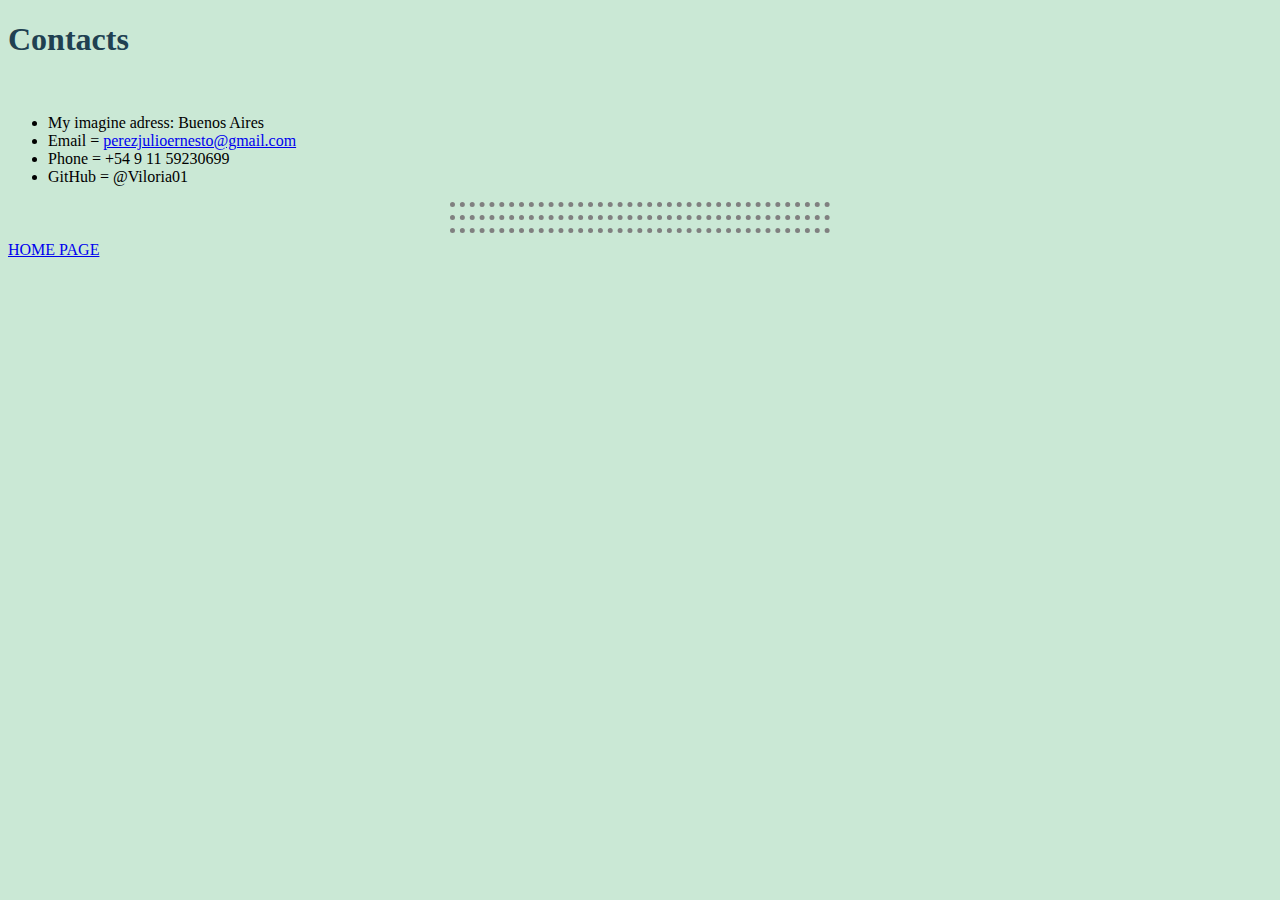
<file: Contacts.html>
<!DOCTYPE html>
<html>
	<head>
		<title>Julio Contacts</title>
		<link rel="stylesheet" type="text/css" href="css/style.css">
	</head>
	
	<body>
		<h1>Contacts</h1>
		<br>
		<ul>
  			<li>My imagine adress: Buenos Aires</li>
  			<li>Email = <a href="perezjulioernesto@gmail.com">perezjulioernesto@gmail.com</a></li>
  			<li>Phone = +54 9 11 59230699</li>
  			<li>GitHub = @Viloria01</li>
		</ul>
		<hr><hr><hr>
    	<a href="index.html">HOME PAGE </a>
	</body>
</html>
</file>
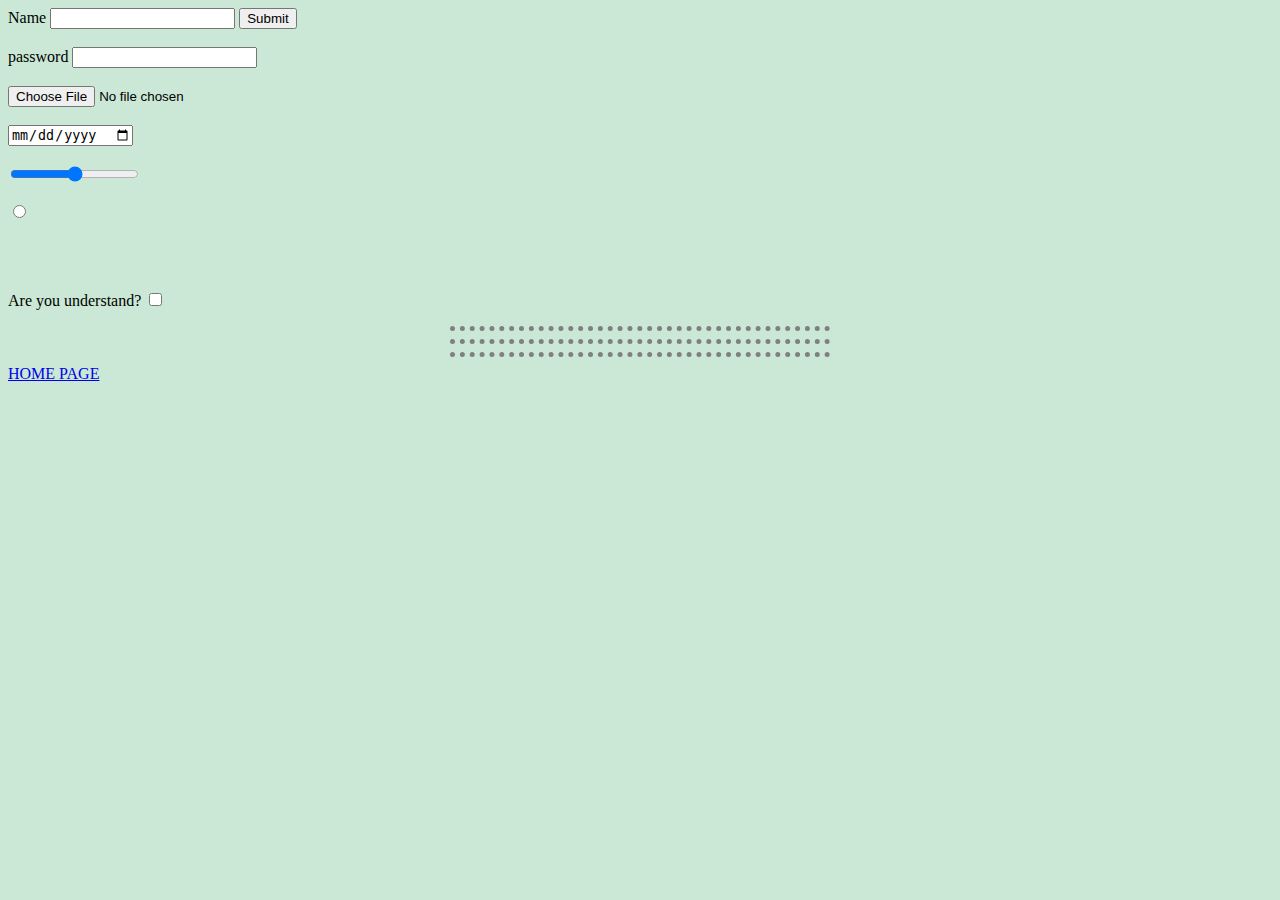
<file: inputs.html>
<html>
<head>
  <title>
    Input site
  </title>
  <link rel="stylesheet" type="text/css" href="css/style.css">
</head>  
  <body>
    <form>
      <label>Name</label>
      <input type="text">
      <input type="submit">
      <br><br>
      <label>password</label>
      <input type="password" name="" value="">
      <br><br>
      <input type="file" name="" value="">
      <br><br>
      <input type="date" name="" value="">
      <br><br>
      <input type="range" name="" value="">
      <br><br>
      <input type="radio" name="" value="">
      <br><br><br><br><br>
      <label>Are you understand?</label>
      <input type="checkbox" name="" value="">
    </form>
    <hr><hr><hr>
    <a href="index.html">HOME PAGE </a>
  </body>
</html>
</file>
<file: css/style.css>
body{
		background-color: #cae8d5; 
	}
hr	{
		background-color: none;
		width: 30%;
		border-color: grey;
		border-style: none;
		border-top-style: dotted;
		border-width: 5px;

	}
h1 {
		color: #204051;
	}	

h2 {
		color: #204051;
	}	

h3 {
		color: #204051;
	}	
h4 {
		color: #204051;
	}
</file>
